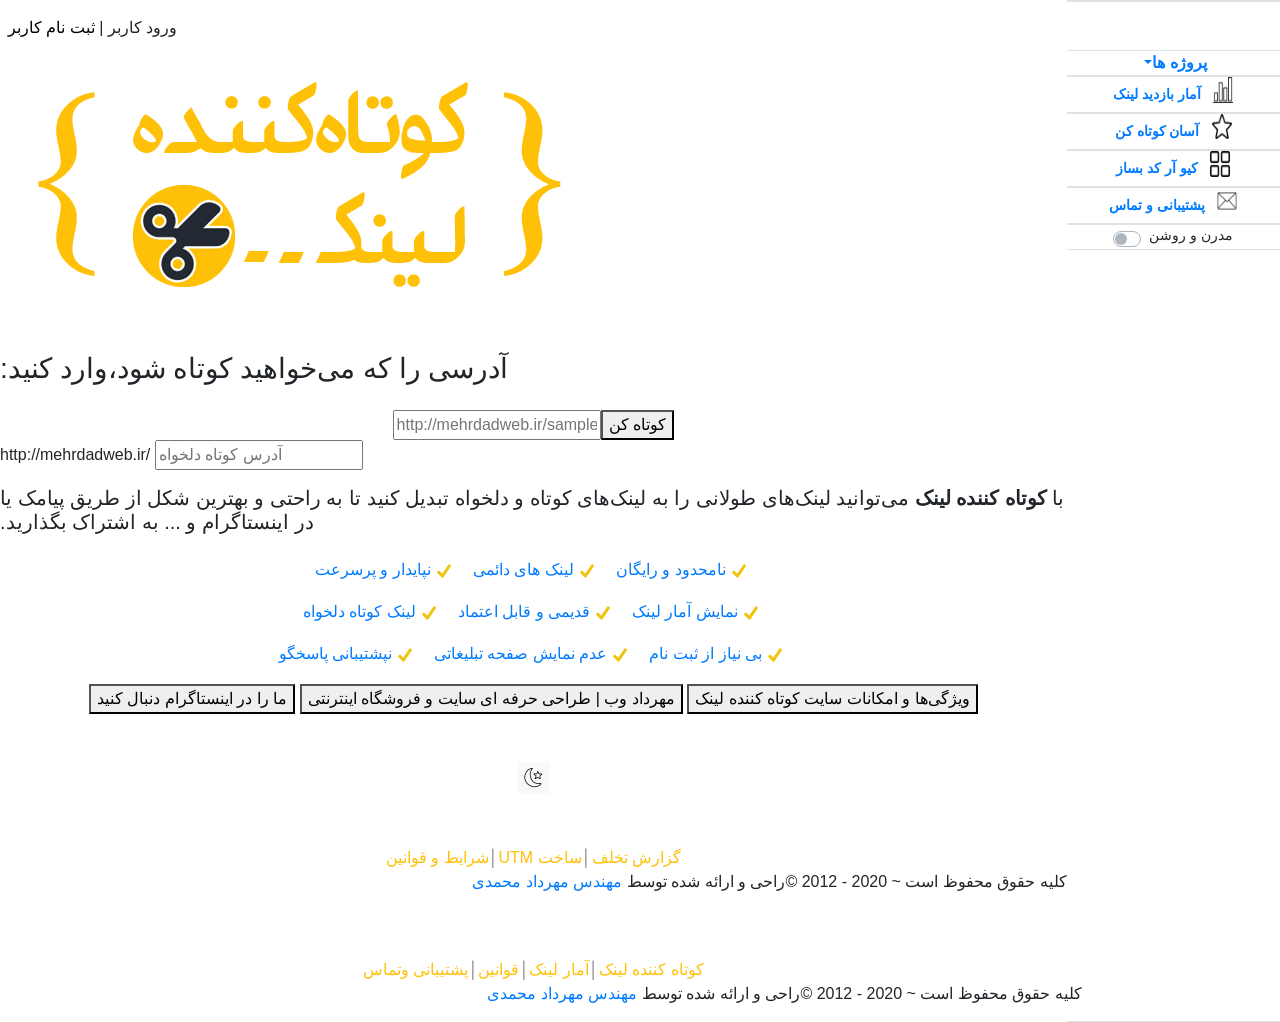
<file: index.html>
<!DOCTYPE html>
<html lang="fa">
<!-- ====== /projects/linkshortner(1-4).html ====== -->

<head>
    <!-- ====== 1 ====== -->
    <meta name="author" content="Mehrdad Mohammadi" />
    <title>Mehrdad Mohammadi</title>
    <!-- ====== 2 ====== -->
    <link rel="stylesheet" href="http://mehrdadweb.ir/main.css">
    <meta charset="UTF-8">
    <meta name="viewport" content="user-scalable=no, initial-scale=1, maximum-scale=1, minimum-scale=1, width=device-width, height=device-height, target-densitydpi=device-dpi" />
    <meta name="viewport" content="width=device-width, initial-scale=1.0" />
    <script src="jquery-3.5.1.min.js"></script>
    <script type="application/javascript" src="https://code.jquery.com/jquery-3.4.1.min.js"></script>
    <script src="http://code.jquery.com/jquery-1.9.1.js"></script>
    <script src="http://code.jquery.com/jquery-1.8.1.js"></script>
    <script language="javascript" type="text/javascript" src="http://mehrdadweb.ir/registration/register.js"></script>
    <!-- ====== 3(bootstrap icons fontawesome) ====== -->
    <link rel="stylesheet" href="https://use.fontawesome.com/releases/v5.7.0/css/all.css" integrity="sha384-lZN37f5QGtY3VHgisS14W3ExzMWZxybE1SJSEsQp9S+oqd12jhcu+A56Ebc1zFSJ" crossorigin="anonymous">
    <!-- ====== 4(bootstrap) ====== -->
    <link rel="stylesheet" href="https://maxcdn.bootstrapcdn.com/bootstrap/4.5.2/css/bootstrap.min.css">
    <script src="https://ajax.googleapis.com/ajax/libs/jquery/3.5.1/jquery.min.js"></script>
    <script src="https://cdnjs.cloudflare.com/ajax/libs/popper.js/1.16.0/umd/popper.min.js"></script>
    <script src="https://maxcdn.bootstrapcdn.com/bootstrap/4.5.2/js/bootstrap.min.js"></script>
    <!-- ====== 5(favicon) ====== -->
    <link rel="apple-touch-icon" sizes="180x180" href="/images/apple-touch-icon.png">
    <link rel="icon" type="image/png" sizes="32x32" href="/images/favicon-32x32.png">
    <link rel="icon" type="image/png" sizes="16x16" href="/images/favicon-16x16.png">
    <link rel="icon" type="image/png" sizes="96x96" href="/images/favicon-96x96.png">
    <link rel="manifest" href="/site.webmanifest">
    <link rel="mask-icon" href="/safari-pinned-tab.svg" color="#5bbad5">
    <meta name="msapplication-TileColor" content="#da532c">
    <meta name="theme-color" content="#ffffff">
    <script>
        $(document).ready(function() {

            $("#login_span").click(function() {
                $("#login_dropdown_list").toggle(500);
                $("#pointy").toggle(500);
            });

            $("#button4").click(function() {
                //alert("Goodbye!");
                //$(this).parents(".ex").hide("slow");
                var txt = $("#longlink").val();
                $.post("http://mehrdadweb.ir/shortlink/shortlink1.php", {
                    suggest: txt
                }, function(result) {
                    $("#shortlink2").hide();
                    $("#shortlink4").show();
                    $("#shortlink4").html(result);
                });
            });

            /*1*/
            /*$("#login_button").click(function(){
                        
                        $("#header_login").hide();
                        //$("#header_btns_online").css({"background-color": "yellow"});
                        //$("#header_btns_online").html("Hello <b>world</b>!");
                         var txt = $("#user_emial_login").val().trim();
                         //alert($("#user_emial_login").val().trim());
                         $.post("http://mehrdadweb.ir/login/dologin.php",{suggest: txt}, function(result){
                            
                            $("#header_btns_online").html(result);
                            $("#header_btns_online").css("color", "red");
                          });

                    });*/
            /*1==2*/
            /*2 ورود کاربر*/
            $("#login_button").click(function() {
                if ($("#user_emial_login").val().trim() == "") {
                    $("#user_emial_login").css("background-color", "red");
                    $('#user_emial_login').attr("placeholder", "لطفا ایمیل را وارد کنید.");
                } else if ($("#pass_login").val().trim() == "") {
                    $("#pass_login").css("background-color", "red");
                    $('#pass_login').attr("placeholder", "لطفا پسورد را وارد کنید.");
                } else if ($("#pass_login").val().trim().length < 6) {
                    $("#pass_login").val('');
                    $("#pass_login").css("background-color", "red");
                    $("#pass_login").attr("placeholder", "حداقل طول کلمه عبور باید ۶ حرف باشد.");
                } else {
                    $.ajax({
                        url: 'http://mehrdadweb.ir/login/dologin.php',
                        type: 'POST',
                        success: function(res) {
                            if (res.trim() == "") {
                                alert('!!! wrong password 3 times and your access denied for 1 hour');
                                $("#header_btns_online").empty(res);
                                // $("#login_dropdown_list").hide();
                            } else {
                                //$("#header_login").hide();
                                $("#header_btns_online").html(res);
                                $("#header_btns_online").css("color", "red");
                            }


                        },
                        error: function(res) {
                            alert('no no');
                            $("#demo2").html("bad");
                        },
                        data: {
                            type: "check",
                            user_emial_login: $("#user_emial_login").val().trim(),
                            pass_login: $("#pass_login").val().trim(),
                            RememberCheckbox: $("#RememberCheckbox").val().trim()
                        }

                    });
                }

            });

            //$(window).load(function(){
            //alert("hello!");
            $.ajax({
                url: 'http://mehrdadweb.ir/home.php',
                type: 'POST',
                success: function(res) {
                    //$("#header_login").hide();
                    $("#header_btns_online").html(res);
                },
                error: function(res) {
                    alert('no no');
                    $("#demo2").html("bad");
                },
                //data: {type: "check",user_emial_login:$("#user_emial_login").val().trim() , pass_login:$("#pass_login").val().trim() , RememberCheckbox:$("#RememberCheckbox").val().trim()}            

            });

            //});


            $('[data-toggle="tooltip"]').tooltip();

            $("#button1").click(function() {
                $("#text3").toggle(500);
            });

            $("#switch1").click(function() {
                if ($("body").hasClass('firstbg')) {
                    $("body").addClass('secondbg').removeClass('firstbg');
                    $("#articlcolor").addClass("addborder");
                    $("#footerborder1").addClass("footerborderclass");
                    $("#footerborder2").addClass("footerborderclass");
                    $("#h3color").css("color", "white");
                    $("#h5color").css("color", "white");
                    $("#articlcolor div div div a span").css("color", "white");
                    $("#navbardrop").css("color", "yellow");
                    $("#shortlink2").css("background-color", "white");
                    $("#linkcolor2").css("color", "yellow");
                    $("#linkcolor3").css("color", "yellow");
                    $("#linkcolor4").css("color", "yellow");
                    $("#linkcolor5").css("color", "yellow");
                    $("#linkcolor6").css("color", "yellow");
                    $("#switch2").css("color", "yellow");
                } else {
                    $("body").addClass('firstbg').removeClass('secondbg');
                    $("#articlcolor").removeClass("addborder");
                    $("#footerborder1").removeClass("footerborderclass");
                    $("#footerborder2").removeClass("footerborderclass");
                    $("#h3color").css("color", "black");
                    $("#h5color").css("color", "black");
                    $("#articlcolor div a span").css("color", "black");
                    $("#navbardrop").css("color", "black");
                    $("#shortlink2").css("background-color", "white");
                    $("#linkcolor2").css("color", "black");
                    $("#linkcolor3").css("color", "black");
                    $("#linkcolor4").css("color", "black");
                    $("#linkcolor5").css("color", "black");
                    $("#linkcolor6").css("color", "black");
                    $("#switch2").css("color", "black");
                }

            });
            $("#switch3").click(function() {
                if ($("body").hasClass('firstbg')) {
                    $("body").addClass('secondbg').removeClass('firstbg');
                    $("#moon").attr("src", "/images/sun.png");
                    $("#button1").css("background-image", "url(http://mehrdadweb.ir/images/bglinkshortener.png)");
                    $("#button1").css("color", "white");
                    $("#id05").css("color", "white");
                    $("#id06").css("color", "red");
                    $("#text3").css("background-color", "#FFC107");
                    $("#id01").css("color", "white");
                    $("#id02").css("color", "white");
                    $("#articlcolor").addClass("addborder");
                    $("#footerborder1").addClass("footerborderclass");
                    $("#footerborder2").addClass("footerborderclass");
                    $("#h3color").css("color", "white");
                    $("#h5color").css("color", "white");
                    $("#articlcolor div div div a span").css("color", "white");
                    $("#navbardrop").css("color", "yellow");
                    $("#shortlink2").css("background-color", "white");
                    $("#linkcolor2").css("color", "yellow");
                    $("#linkcolor3").css("color", "yellow");
                    $("#linkcolor4").css("color", "yellow");
                    $("#linkcolor5").css("color", "yellow");
                    $("#linkcolor6").css("color", "yellow");
                    $("#switch2").css("color", "yellow");
                } else {
                    $("body").addClass('firstbg').removeClass('secondbg');
                    $("#moon").attr("src", "/images/moon.png");
                    $("#button1").css("background-image", "linear-gradient(to left, rgba(108, 117, 125, 0.22) , rgba(84, 91, 98, 0.04))");
                    $("#button1").css("background-color", "#f8f9fa");
                    $("#button1").css("color", "black");
                    $("#id03").css("color", "red");

                    $("#id05 ").css("color", "black");
                    $("#id06 span").css("color", "red");
                    $("#id01").css("color", "black");
                    $("#id02").css("color", "black");
                    $("#articlcolor").removeClass("addborder");
                    $("#footerborder1").removeClass("footerborderclass");
                    $("#footerborder2").removeClass("footerborderclass");
                    $("#h3color").css("color", "black");
                    $("#h5color").css("color", "black");
                    $("#articlcolor div a span").css("color", "black");
                    $("#navbardrop").css("color", "black");
                    $("#shortlink2").css("background-color", "white");
                    $("#linkcolor2").css("color", "black");
                    $("#linkcolor3").css("color", "black");
                    $("#linkcolor4").css("color", "black");
                    $("#linkcolor5").css("color", "black");
                    $("#linkcolor6").css("color", "black");
                    $("#switch2").css("color", "black");
                }

            });
            $('[data-toggle="tooltip"]').tooltip();
            $("#button1").click(function() {
                $("#text4").toggle(500);
            });

        });
    </script>
</head>

<body class="firstbg">
    <!-- ====== row ====== -->
    <div class="row mx-0 rwo_767_576">
        <!-- mx-0 طلایی -->
        <!-- ====== COLUMN 1 ====== -->
        <div class="col-sm-10 px-0">
            <!-- px-0 طلایی -->
            <!-- ====== ثبت نام و ورود1. ====== -->
            <div class="lginsub_header_btns_online">
                <!-- ====== ثبت نام و ورود1 ======  -->
                <div class="header_btns_online mt-2" id="header_btns_online" style="display:block;"></div>
                <!-- ====== ثبت نام و ورود2 ======  -->
                <div class="logsub" id="header_login">
                    <div class="mr-4 mt-2 form-group">
                        <div class="loginsec p-2 ">
                            <span id="login_span">ورود کاربر</span>
                            <span>|</span>
                            <span id="submit_span"><a class="text-decoration-none" href="http://mehrdadweb.ir/registration/register.php" style="color:black;">ثبت نام کاربر</a></span>
                            <div class="pointy mt-2" id="pointy" style="display:none;"></div>
                        </div>
                    </div>
                    <div class="login_dropdown_list " id="login_dropdown_list" style="display:none;">
                        <input class="input_username p-2 my-2" type="text" id="user_emial_login" placeholder="نام کاربری یا ایمل ">
                        <input class="input_pass p-2" type="password" id="pass_login" placeholder="رمز عبور">

                        <button class=" butt1 d-inline mt-3 ml-2" id="login_button">ورود - login</button>
                        <span>
                        <input class="rembox d-inline mt-3" type="checkbox" value="RememberMe"  id="RememberCheckbox" name="RememberCheckbox">
                        بخاطر بسپار
                    </span>

                        <hr class="hr-line mx-auto">

                        <div class="forgetlink mb-3">
                            <a style="text-decoration:none;color:black;" href="http://mehrdadweb.ir/registration/forget.php">
                            آیا کلمه عبور خود را فراموش کرده اید؟
                        </a>
                        </div>
                    </div>
                </div>
            </div>
            <!-- ====== ثبت نام و ورود end ======  -->
            <!-- ====== 2.header ====== -->
            <h1 class="header_class mb-5">
                <a class="text-decoration-none" href="http://mehrdadweb.ir">
                    <img src="/images/logo.png" class="img1">
                </a>
            </h1>
            <!-- ====== END-2.header ====== -->
            <!-- ====== 3.main-1 ====== -->
            <div>
                <!-- ====== main-1-1 ====== -->
                <div class="form-group">
                    <h3 class="text2 mb-4" id="h3color" dir="rtl">
                        آدرسی را که می‌خواهید کوتاه شود،وارد کنید:
                    </h3>
                    <div class="d-flex flex-md-row justify-content-center align-content-center flex-container">
                        <input class="d-md-inline input1" type="text" id="longlink" name="longlink" value="" placeholder="http://mehrdadweb.ir/sample-long-url">
                        <button class="button d-md-inline" id="button4">کوتاه کن</button>
                    </div>
                    <div class="box1 mx-auto" id="shortlink2">
                        <div class="box2 d-inline" id="shortlink3">http://mehrdadweb.ir/</div>
                        <input class="input2 d-inline" type="text" id="shortlink" name="shortlink" value="" placeholder="آدرس کوتاه دلخواه ">
                    </div>
                    <div class="box1 mx-auto" style="display:none;" id="shortlink4"></div>
                </div>
            </div>
            <!-- ====== END-2.main-1 ====== -->
            <!-- ====== 3.main-2 ====== -->
            <div class="d-flex secondarticle flex-column  justify-content-center align-content-center" dir="rtl" id="articlcolor">
                <!-- ====== 1th secondarticle ====== -->
                <h5 class="text3" id="h5color">با <span><strong>کوتاه کننده لینک</strong> </span>می‌توانید لینک‌های طولانی را به لینک‌های کوتاه و دلخواه تبدیل کنید تا به راحتی و بهترین شکل از طریق پیامک یا در اینستاگرام و ... به اشتراک بگذارید.</h5>
                <!-- ====== 2th secondarticle ====== -->
                <div class="secondarticle1 mt-2" dir="rtl">
                    <!-- ====== 1 ====== -->
                    <div class="d-flex justify-content-center align-content-center flex-wrap ">
                        <div class="p-2">
                            <a class="text-decoration-none" href="#" data-toggle="tooltip" data-placement="top" title="امکان کوتاه کردن بی نهایت لینک به رایگان">
                                <img src="/images/icons8-checkmark-26.png" class="icon1" title><span class="icon2" id="articlcolor1">نامحدود و رایگان</span>
                            </a>
                        </div>
                        <div class="p-2 ">
                            <a class="text-decoration-none" href="#" data-toggle="tooltip" data-placement="top" title="الینک های کوتاهشه محدودیت زمانی ندارد">
                                <img src="/images/icons8-checkmark-26.png" class="icon1"><span class="icon2" id="articlcolor2">لینک های دائمی</span>
                            </a>
                        </div>
                        <div class="p-2 ">
                            <a class="text-decoration-none" href="#" data-toggle="tooltip" data-placement="top" title="پایداری(آپ تایم )بالا و دسترسی سریع">
                                <img src="/images/icons8-checkmark-26.png" class="icon1"><span class="icon2" id="articlcolor3">نپایدار و پرسرعت</span>
                            </a>
                        </div>
                    </div>
                    <!-- ====== 2 ====== -->
                    <div class="d-flex justify-content-center align-content-center flex-wrap ">
                        <div class="p-2">
                            <a class="text-decoration-none" href="#" data-toggle="tooltip" data-placement="top" title="امکان مشاهده آمار لینک کوتاه شده">
                                <img src="/images/icons8-checkmark-26.png" class="icon1"><span class="icon2" id="articlcolor4">نمایش آمار لینک</span>
                            </a>
                        </div>
                        <div class="p-2">
                            <a class="text-decoration-none" href="#" data-toggle="tooltip" data-placement="top" title="سالها فعالیت و مورد اعتماد صدها برند">
                                <img src="/images/icons8-checkmark-26.png" class="icon1"><span class="icon2" id="articlcolor5">قدیمی و قابل اعتماد</span>
                            </a>
                        </div>
                        <div class="p-2">
                            <a class="text-decoration-none" href="#" data-toggle="tooltip" data-placement="top" title="امکان انتخاب آدرس دلخوته برای لینک کوتاه">
                                <img src="/images/icons8-checkmark-26.png" class="icon1"><span class="icon2" id="articlcolor6">لینک کوتاه دلخواه</span>
                            </a>
                        </div>
                    </div>
                    <!-- ====== 3 ====== -->
                    <div class="d-flex justify-content-center align-content-center flex-wrap ">
                        <div class="p-2">
                            <a class="text-decoration-none" href="#" data-toggle="tooltip" data-placement="top" title="کوتاه کردن لینک با یک کلیک بی نیاز به ثبت نام">
                                <img src="/images/icons8-checkmark-26.png" class="icon1"><span class="icon2">بی نیاز از ثبت نام</span>
                            </a>
                        </div>
                        <div class="p-2">
                            <a class="text-decoration-none" href="#" data-toggle="tooltip" data-placement="top" title="عدم نمایش تبلیغات قبل از باز شدن لینک">
                                <img src="/images/icons8-checkmark-26.png" class="icon1"><span class="icon2">عدم نمایش صفحه تبلیغاتی</span>
                            </a>
                        </div>
                        <div class="p-2">
                            <a class="text-decoration-none" href="#" data-toggle="tooltip" data-placement="top" title="پاسخگوی سوالات و شنونده نظرات شما هستیم">
                                <img src="/images/icons8-checkmark-26.png" class="icon1"><span class="icon2">نپشتیبانی پاسخگو</span>
                            </a>
                        </div>
                    </div>
                </div>
                <!-- ====== 3th secondarticle ====== -->
                <div class="thirdarticle1 mt-2 mx-auto" dir="rtl">
                    <!-- ====== 2-3th secondarticle ====== -->
                    <button class="box3 mb-5" id="button1">
                ویژگی‌ها و امکانات سایت کوتاه کننده لینک
            </button>
                    <!-- ====== 3-3th secondarticle ====== -->
                    <div class="text4 mb-5 mx-auto" id="text4" style="display:none;">
                        <h4 class="mb-2">امکان کوتاه کردن بی‌نهایت لینک به رایگان</h4>
                        <h4 class="mb-2">لینک‌های کوتاه شده محدودیت زمانی ندارد</h4>
                        <h4 class="mb-2">پایداری (آپ‌تایم) بالا و دسترسی سریع</h4>
                        <h4 class="mb-2">امکان مشاهده آمار بازدید لینک کوتاه شده</h4>
                        <h4 class="mb-2">8سال سابقه فعالیت و مورد اعتماد صد‌ها برند</h4>
                        <h4 class="mb-2">مکان انتخاب آدرس دلخواه برای لینک کوتاه</h4>
                        <h4 class="mb-2">کوتاه کردن لینک با یک کلیک بی‌نیاز به ثبت‌نام</h4>
                        <h4 class="mb-2">عدم نمایش تبلیغات قبل از باز شدن لینک</h4>
                        <h4 class="mb-5">پاسخگوی سوالات و شنونده نظرات شما هستیم</h4>
                    </div>
                    <!-- ====== 4-3th secondarticle ====== -->
                    <button class="box4 mb-5" id="button2">
                <a style="color:black" class="text-decoration-none" href="http://mehrdadweb.ir/" target="_blank" >  مهرداد وب | طراحی حرفه ای سایت و فروشگاه اینترنتی </a>
            </button>
                    <!-- ====== 5-3th secondarticle ====== -->
                    <button class="box5 mb-5" id="button3">
                <a style="color:black" class="text-decoration-none" href="https://www.instagram.com/mehrdad.mohammadi7/" target="_blank" >
                ما را در اینستاگرام دنبال کنید
                </a>
            </button>
                    <!-- ====== 6-3th secondarticle ====== -->
                    <div class="box6 mb-1 mx-auto" id="switch3" style="width:32px;height:32px;background-color: #f8f9fa;">
                        <img style="width:32px;height:32px" class="moon_sun" src="/images/moon.png" id="moon">
                    </div>
                </div>
                <!-- ====== END - 3th secondarticle ====== -->
            </div>
            <!-- ====== END-3.main-2 ====== -->
            <!-- ====== FOOTER ====== -->
            <!-- ====== footer1 ====== -->
            <div class="container-fluid mt-5 footer1" dir="rtl" id="footerborder1">
                <!-- ====== footer1-1 ====== -->
                <div class="d-flex  justify-content-center align-content-center">
                    <div>
                        <a class="text-warning " href="#">
                                     گزارش تخلف
                                </a>
                    </div>
                    <div style="color:gray;">&#x2502;</div>
                    <div>
                        <a class="text-warning" href="#">
                                      ساخت UTM
                                </a>
                    </div>
                    <div style="color:gray;">&#x2502;</div>
                    <div>
                        <a class="text-warning" href="#">
                                       شرایط و قوانین
                                </a>
                    </div>
                </div>
                <!-- ====== footer1-2 ====== -->
                <div class="row">
                    <p class="p1">
                        کلیه حقوق محفوظ است ~ 2020 - 2012 &#169;راحی و ارائه شده توسط <a class="text-decoration-none" href="http://mehrdadweb.ir/biography/biography.html" target="_blank">مهندس مهرداد محمدی</a>
                    </p>
                </div>
            </div>
            <!-- ====== endfooter1 ====== -->
            <!-- ====== footer2 ====== -->
            <div class=" mt-5 footer2" dir="rtl" id="footerborder2">
                <!-- ====== footer2-1 ====== -->
                <div class="d-flex  justify-content-center align-content-center">
                    <div>
                        <a class="text-warning c1" href="#">
                                    کوتاه کننده لینک
                                </a>
                    </div>
                    <div style="color:gray;">&#x2502;</div>
                    <div>
                        <a class="text-warning" href="#">
                                      آمار لینک
                                </a>
                    </div>
                    <div style="color:gray;">&#x2502;</div>
                    <div>
                        <a class="text-warning" href="#">
                                       قوانین
                                </a>
                    </div>
                    <div style="color:gray;">&#x2502;</div>
                    <div>
                        <a class="text-warning" href="#">
                                       پشتیبانی وتماس
                                </a>
                    </div>
                </div>
                <!-- ====== footer2-2 ====== -->
                <div class="row">
                    <p class="p1">
                        کلیه حقوق محفوظ است ~ 2020 - 2012 &#169;راحی و ارائه شده توسط <a class="text-decoration-none" href="http://mehrdadweb.ir/biography/biography.html" target="_blank">مهندس مهرداد محمدی</a>
                    </p>
                </div>
            </div>
            <!-- ====== endfooter2 ====== -->
            <!-- ====== End-FOOTER ====== -->
        </div>
        <!-- ====== END-COLUMN 1 ====== -->
        <!-- ====== COLUMN 2 ====== -->
        <div class="col-sm-2 secondcolumn border border-left-0 border-right-0 px-0 box_shadow ">
            <!-- px-0 طلایی -->
            <!-- ====== NAV ======  -->
            <nav class="sidenav  border border-left-0 border-right-0 border-bottom-0 pt-5 d-flex flex-column" id="secondcolumn" dir="rtl" style="height: 100vh;">
                <!-- ====== flexitem0 ====== -->
                <div class="border border-left-0 border-right-0  c3 text-center active" style="right: 0; z-index:3;">
                    <div class="d-inline list-unstyled align-self-center text-decoration-none flex_item font-weight-bolder" style="z-index:3;">
                        <li class="nav-item dropdown" style="z-index:3;">
                            <a class="nav-link dropdown-toggle d-inline text-decoration-none flex_item" href="#" id="navbardrop" data-toggle="dropdown" style="z-index:3;">پروژه ها</a>
                            <ul class="dropdown-menu" style="z-index:3;">
                                <li>
                                    <a class="dropdown-item dropdown-item1" style="color:red;" href="http://mehrdadweb.ir/projects/linkshortner(1-1).html" target="_blank" data-toggle="tooltip" data-placement="top" title="پروژه کوتاه کردن لینک بدون فریم ورک" dir="rtl">
                                            1.پروژه کوتاه کردن لینک
                                    </a>
                                </li>
                                <li>
                                    <a class="dropdown-item dropdown-item1" style="color:red;" href="http://mehrdadweb.ir/projects/linkshortner(1-2).html" data-toggle="tooltip" data-placement="top" title="پروژه کوتاه کردن لینک با فریم ورک بوت استرپ">
                                            2.پروژه کوتاه کردن لینک
                                    </a>
                                </li>
                                <li>
                                    <a class="dropdown-item dropdown-item1" style="color:red;" href="http://mehrdadweb.ir/projects/linkshortner(1-3).html" target="_blank" data-toggle="tooltip" data-placement="top" title="پروژه کوتاه کردن لینک " dir="rtl"> 
                                            3.پروژه کوتاه کردن لینک
                                    </a>
                                </li>
                            </ul>
                        </li>
                    </div>
                </div>
                <!-- ====== flexitem1 ====== -->

                <!-- ====== flexitem2 ====== -->
                <div class="border border-left-0 border-right-0 c3 text-center">
                    <span class="d-inline icon ml-2">
                            <img src="/images/bar-chart.png" class="icon" style="width: 20px; height: 30px; margin-bottom: 5PX; padding-bottom: 4px;">
                        </span>
                    <a title="مشاهده آمار لینک کوتاه شده" href="http://mehrdadweb.ir/shortlink/linkshortener.html" class="menu-item d-inline align-self-center text-decoration-none flex_item font-weight-bolder">
                        <span id="linkcolor3" style="font-size: 14px;">آمار بازدید لینک</span>
                    </a>
                </div>
                <!-- ====== flexitem3 ====== -->
                <div class="border border-left-0 border-right-0 c3 text-center">
                    <span class="d-inline icon ml-2">
                            <img src="/images/star.png" class="icon" style="width: 20px; height: 30px; margin-bottom: 5PX; padding-bottom: 4px;">
                        </span>
                    <a title="آسان کوتاه کن" href="http://mehrdadweb.ir/shortlink/linkshortener.html" class="menu-item d-inline align-self-center text-decoration-none flex_item font-weight-bolder">
                        <span id="linkcolor4" style="font-size: 14px;">آسان کوتاه کن</span>
                    </a>
                </div>
                <!-- ====== flexitem4 ====== -->
                <div class="border border-left-0  border-right-0 text-center c3">
                    <span class="d-inline icon ml-2">
                            <img src="/images/four-squares-button-of-view-options.png" class="icon" style="width: 20px; height: 30px; margin-bottom: 5PX; padding-bottom: 4px;">
                        </span>
                    <a title="کیو آر کد بساز" href="http://mehrdadweb.ir/shortlink/linkshortener.html" class="menu-item d-inline align-self-center text-decoration-none flex_item font-weight-bolder">
                        <span id="linkcolor5" style="font-size: 14px;">کیو آر کد بساز</span>
                    </a>
                </div>
                <!-- ====== flexitem5 ====== -->
                <div class="border border-left-0 border-right-0  text-center c3">
                    <span class="d-inline icon ml-2">
                            <img src="/images/email.png" class="icon" style="width: 20px; height: 30px; margin-bottom: 5PX; padding-bottom: 4px;">
                        </span>
                    <a title="پشتیبانی و تماس" href="http://mehrdadweb.ir/shortlink/linkshortener.html" class="menu-item d-inline align-self-center text-decoration-none flex_item font-weight-bolder">
                        <span id="linkcolor6" style="font-size: 14px;">پشتیبانی و تماس</span>
                    </a>
                </div>
                <!-- ====== flexitem6 ====== </section>-->
                <div class="border border-left-0 border-right-0  text-center c3">
                    <div class="custom-control custom-switch c">
                        <input type="checkbox" class="d-inline custom-control-input c1 rtl" id="switch1" name="example">
                        <label class="d-inline custom-control-label c2" for="switch1" id="switch2" style="font-size: 14px;">مدرن و روشن</label>
                    </div>
                </div>
            </nav>
            <!-- ====== END-NAV </div>======  -->
        </div>
        <!-- ====== END-COLUMN 2 ====== -->
    </div>
    <!-- ====== END-row ====== -->
</body>
</file>
